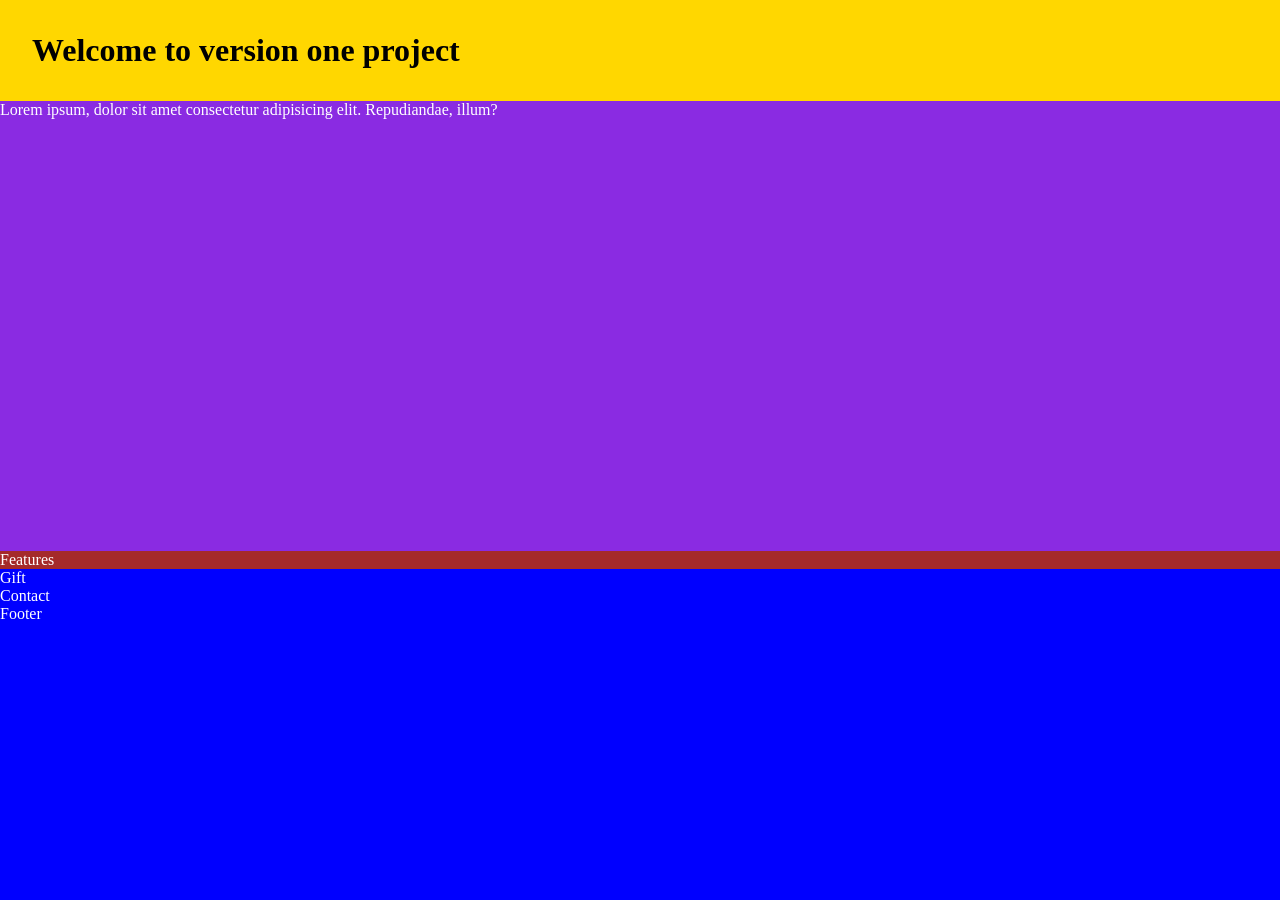
<file: index.html>
<!DOCTYPE html>
<html lang="en">
<head>
    <meta charset="UTF-8">
    <meta name="viewport" content="width=device-width, initial-scale=1.0">
    <title>Welcome to my first version</title>
    <link rel="stylesheet" href="./index.css">
</head>
<body>
    <header>
    <h1>Welcome to version one project</h1>
    </header>
    <section class="hero">
        <p>Lorem ipsum, dolor sit amet consectetur adipisicing elit. Repudiandae, illum?</p>
    </section>
    <section class="feature">
        Features
    </section>
    <section class="Gift">
        Gift
    </section>
    <section class="contact">
        Contact
    </section>

    <footer>
        Footer
    </footer>

</body>
</html>
</file>
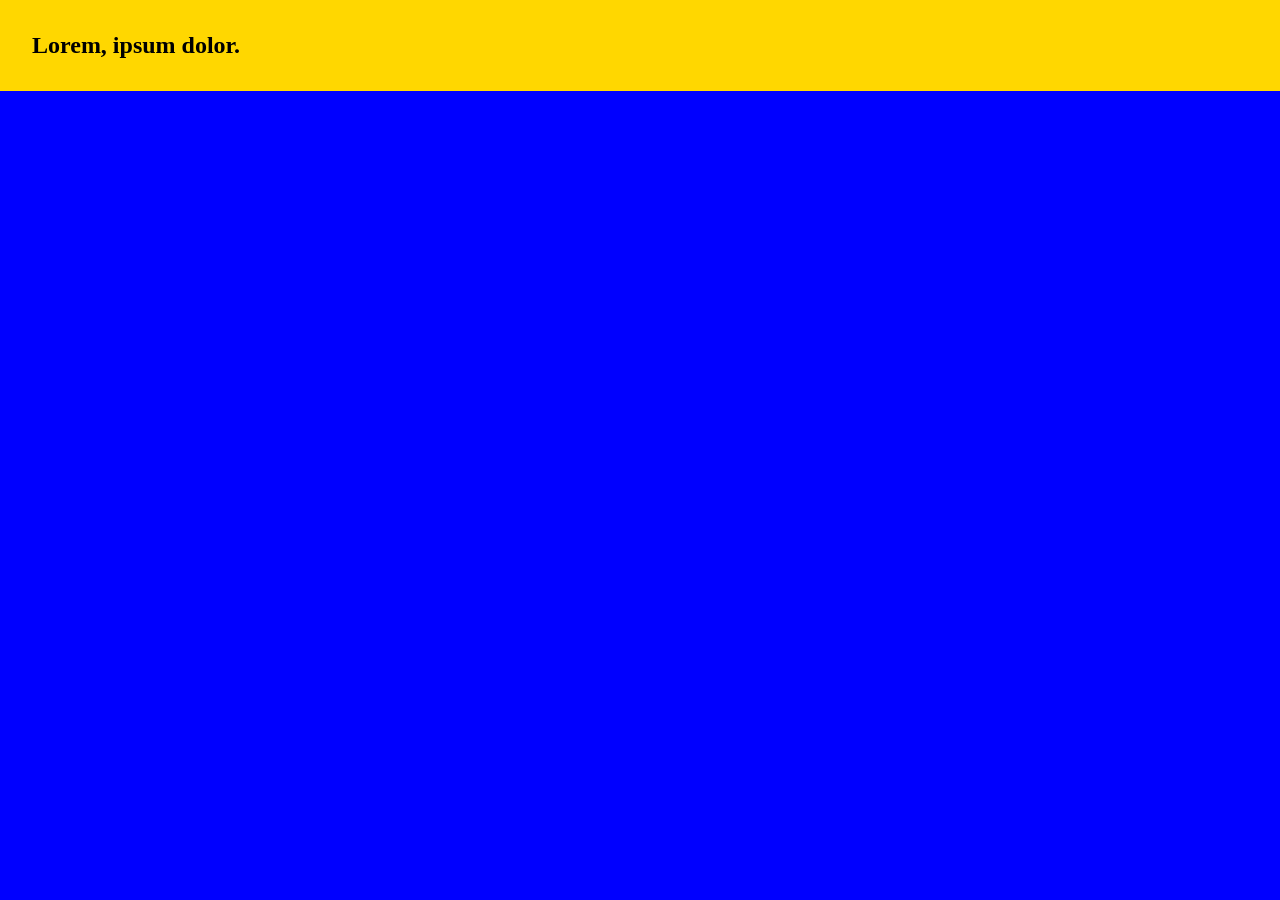
<file: about.html>
<!DOCTYPE html>
<html lang="en">
<head>
    <meta charset="UTF-8">
    <meta name="viewport" content="width=device-width, initial-scale=1.0">
    <title>Document</title>
    <link rel="stylesheet" href="./index.css">
</head>
<body>
    <header>
        <nav>
            <h2>Lorem, ipsum dolor.</h2>
        </nav>
    </header>
</body>
</html>
</file>
<file: index.css>
*{
    margin: 0;
    padding: 0;
    box-sizing: border-box;
}
 body{
    background-color: blue;
    color: white;
}

header{
    background-color: gold;
    color: black;
    padding: 2rem;
}
.hero{
    background-color: blueviolet;
    min-height: 50vh;
}
.feature{
    background-color: brown;
    color: white;
}

.contact-section{
    background-color: green;
}

.Gift{
    background-color: blue;
    color: white;

footer{
    background-color: cornflowerblue;
    padding: 4rem 0;
}
</file>
